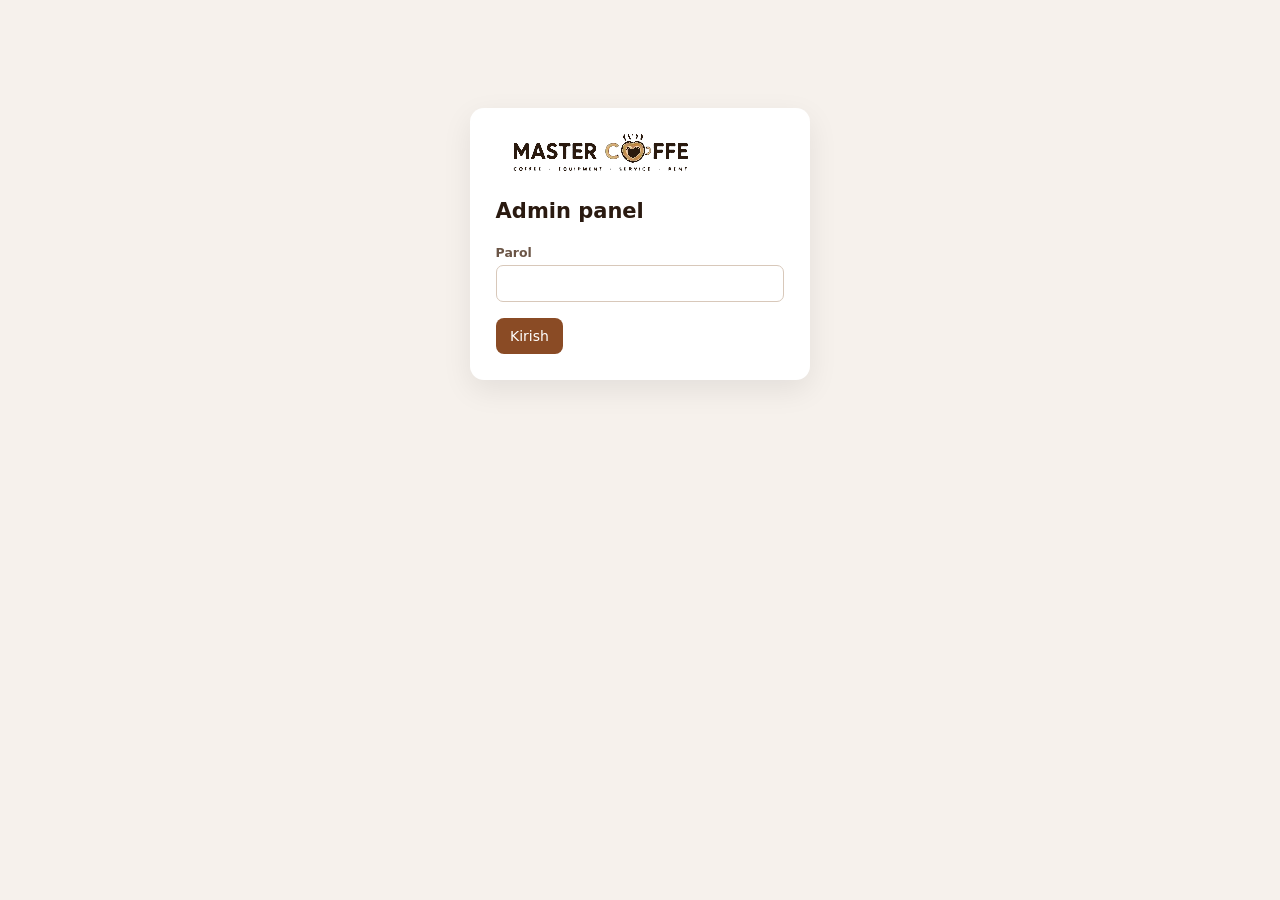
<file: admin.html>
<!DOCTYPE html>
<html lang="uz">
<head>
<meta charset="UTF-8"><meta name="viewport" content="width=device-width, initial-scale=1">
<meta name="robots" content="noindex,nofollow">
<title>Admin — Master Coffee</title>
<link rel="icon" type="image/png" href="/assets/favicon.png">
<style>
*{box-sizing:border-box}body{margin:0;font:14px/1.45 Inter,system-ui,sans-serif;background:#f6f1ec;color:#2a1a10}
header{display:flex;align-items:center;gap:1rem;padding:.7rem 1.2rem;background:#1e1008;color:#fff}
header img{height:30px}header .sp{flex:1}
button,.btn{font:inherit;border:0;border-radius:8px;padding:.5rem .9rem;background:#8a4b25;color:#fff;cursor:pointer}
button.ghost{background:#e9ddd2;color:#2a1a10}button.danger{background:#b3261e}
button:disabled{opacity:.5}
input,select,textarea{font:inherit;width:100%;padding:.45rem .6rem;border:1px solid #d8c8ba;border-radius:7px;background:#fff}
textarea{min-height:70px;resize:vertical}
label{display:block;font-size:.78rem;font-weight:600;color:#6b5546;margin:.55rem 0 .2rem}
.login{max-width:340px;margin:12vh auto;background:#fff;padding:1.6rem;border-radius:14px;box-shadow:0 10px 30px rgba(0,0,0,.08)}
[hidden]{display:none!important}
.wrap{display:grid;grid-template-columns:320px 1fr;gap:1rem;padding:1rem;max-width:1300px;margin:auto}
.panel{background:#fff;border-radius:12px;padding:1rem;box-shadow:0 4px 16px rgba(40,24,14,.06)}
.list{max-height:calc(100vh - 210px);overflow:auto;margin-top:.6rem}
.item{display:flex;gap:.6rem;align-items:center;padding:.45rem;border-radius:8px;cursor:pointer}
.item:hover{background:#f6efe8}.item.on{background:#f0e1d3}
.item img{width:44px;height:44px;object-fit:cover;border-radius:6px;background:#eee}
.item small{color:#8b7363;display:block}
.row{display:grid;grid-template-columns:1fr 1fr;gap:.8rem}.row3{display:grid;grid-template-columns:repeat(3,1fr);gap:.8rem}
.imgs{display:flex;flex-wrap:wrap;gap:.6rem;margin-top:.3rem}
.imgs div{position:relative}.imgs img{width:96px;height:96px;object-fit:cover;border-radius:8px;border:1px solid #ddd}
.imgs button{position:absolute;top:2px;right:2px;padding:0 .4rem;background:#b3261e}
.bar{display:flex;gap:.5rem;flex-wrap:wrap;margin-top:1rem}
.msg{margin-left:.5rem;font-weight:600}.ok{color:#2f7a44}.err{color:#b3261e}
.tabs button{background:transparent;color:#e8d5c4}.tabs button.on{background:#8a4b25;color:#fff}
table{width:100%;border-collapse:collapse}td,th{border-bottom:1px solid #eee;padding:.45rem;text-align:left;vertical-align:top}
.card{border:1px solid #eadccf;border-radius:10px;padding:.8rem;margin-top:.8rem}.card .thumb{width:120px;height:80px;object-fit:cover;border-radius:8px;background:#eee}
.hint{font-size:.78rem;color:#8b7363}
@media(max-width:820px){.wrap{grid-template-columns:1fr}.row,.row3{grid-template-columns:1fr}}
</style>
</head>
<body>
<div id="loginView" class="login">
  <img src="/assets/logo-dark.png" alt="Master Coffee" style="height:40px">
  <h2>Admin panel</h2>
  <form id="loginForm">
    <label>Parol</label><input type="password" id="pw" autocomplete="current-password" required>
    <div class="bar"><button>Kirish</button><span id="loginMsg" class="msg err"></span></div>
  </form>
</div>

<div id="appView" hidden>
  <header>
    <img src="/assets/logo.png" alt="Master Coffee">
    <nav class="tabs"><button data-tab="products" class="on">Mahsulotlar</button><button data-tab="cats">Yo'nalishlar</button><button data-tab="rent">Arenda</button><button data-tab="srv">Ta'mirlash</button><button data-tab="inventory">Ombor</button><button data-tab="leads">Arizalar</button></nav>
    <span class="sp"></span>
    <a href="/" target="_blank" style="color:#e8b98a">Saytni ochish ↗</a>
    <button class="ghost" id="logout">Chiqish</button>
  </header>

  <div id="productsTab" class="wrap">
    <div class="panel">
      <div style="display:flex;gap:.5rem"><input id="q" placeholder="Qidirish..."><button id="addBtn">+ Yangi</button></div>
      <div class="list" id="list"></div>
      <div class="bar"><button id="saveAll">Saytga saqlash</button><span id="saveMsg" class="msg"></span></div>
      <p class="hint">O'zgarishlar "Saytga saqlash" bosilgandan keyin saytda ko'rinadi.</p>
    </div>
    <div class="panel" id="editor"><p class="hint">Chapdan mahsulot tanlang yoki "+ Yangi" bosing.</p></div>
  </div>

  <div id="siteTab" class="wrap" hidden style="grid-template-columns:1fr">
    <div class="panel" data-sec="cats">
      <h3>Katalog yo'nalishlari</h3>
      <p class="hint">Bosh sahifadagi "Yo'nalishlar" kartalari, katalog tablari va menyu. ID — lotin harf/raqam (mahsulotda kategoriya sifatida ishlatiladi).</p>
      <div id="catsEd"></div>
      <div class="bar"><button class="ghost" id="addCat">+ Yo'nalish qo'shish</button></div>
    </div>
    <div class="panel" data-sec="rent">
      <h3>Kofe mashinalari arendasi</h3>
      <div id="rentEd"></div>
      <div class="bar"><button class="ghost" id="addPlan">+ Tarif qo'shish</button></div>
    </div>
    <div class="panel" data-sec="srv">
      <h3>Ta'mirlash narxlari</h3>
      <div id="srvEd"></div>
    </div>
    <div class="panel" style="position:sticky;bottom:0">
      <div class="bar" style="margin:0"><button id="saveSite">Saytga saqlash</button><span id="siteMsg" class="msg"></span></div>
    </div>
  </div>

  <div id="inventoryTab" class="wrap" hidden style="grid-template-columns:1fr"><div class="panel"><div class="bar" id="inventorySections"><button data-inv-section="stock">Ombor</button><button class="ghost" data-inv-section="receipts">Kirim</button><button class="ghost" data-inv-section="suppliers">Yetkazib beruvchilar</button><button class="ghost" data-inv-section="warehouses">Omborlar</button><button class="ghost" data-inv-section="employees">Xodimlar</button><button class="ghost" id="inventoryExport">Excel yuklab olish</button></div><div id="inventoryContent"></div></div></div>

  <div id="leadsTab" class="wrap" hidden style="grid-template-columns:1fr">
    <div class="panel"><table><thead><tr><th>Ism</th><th>Telefon</th><th>Mavzu</th><th>Izoh / savat</th></tr></thead><tbody id="leads"></tbody></table></div>
  </div>
</div>
<script src="/admin.js?v=20261113-inventory"></script><script src="/inventory.js?v=20261113-inventory"></script>
</body>
</html>
</file>
